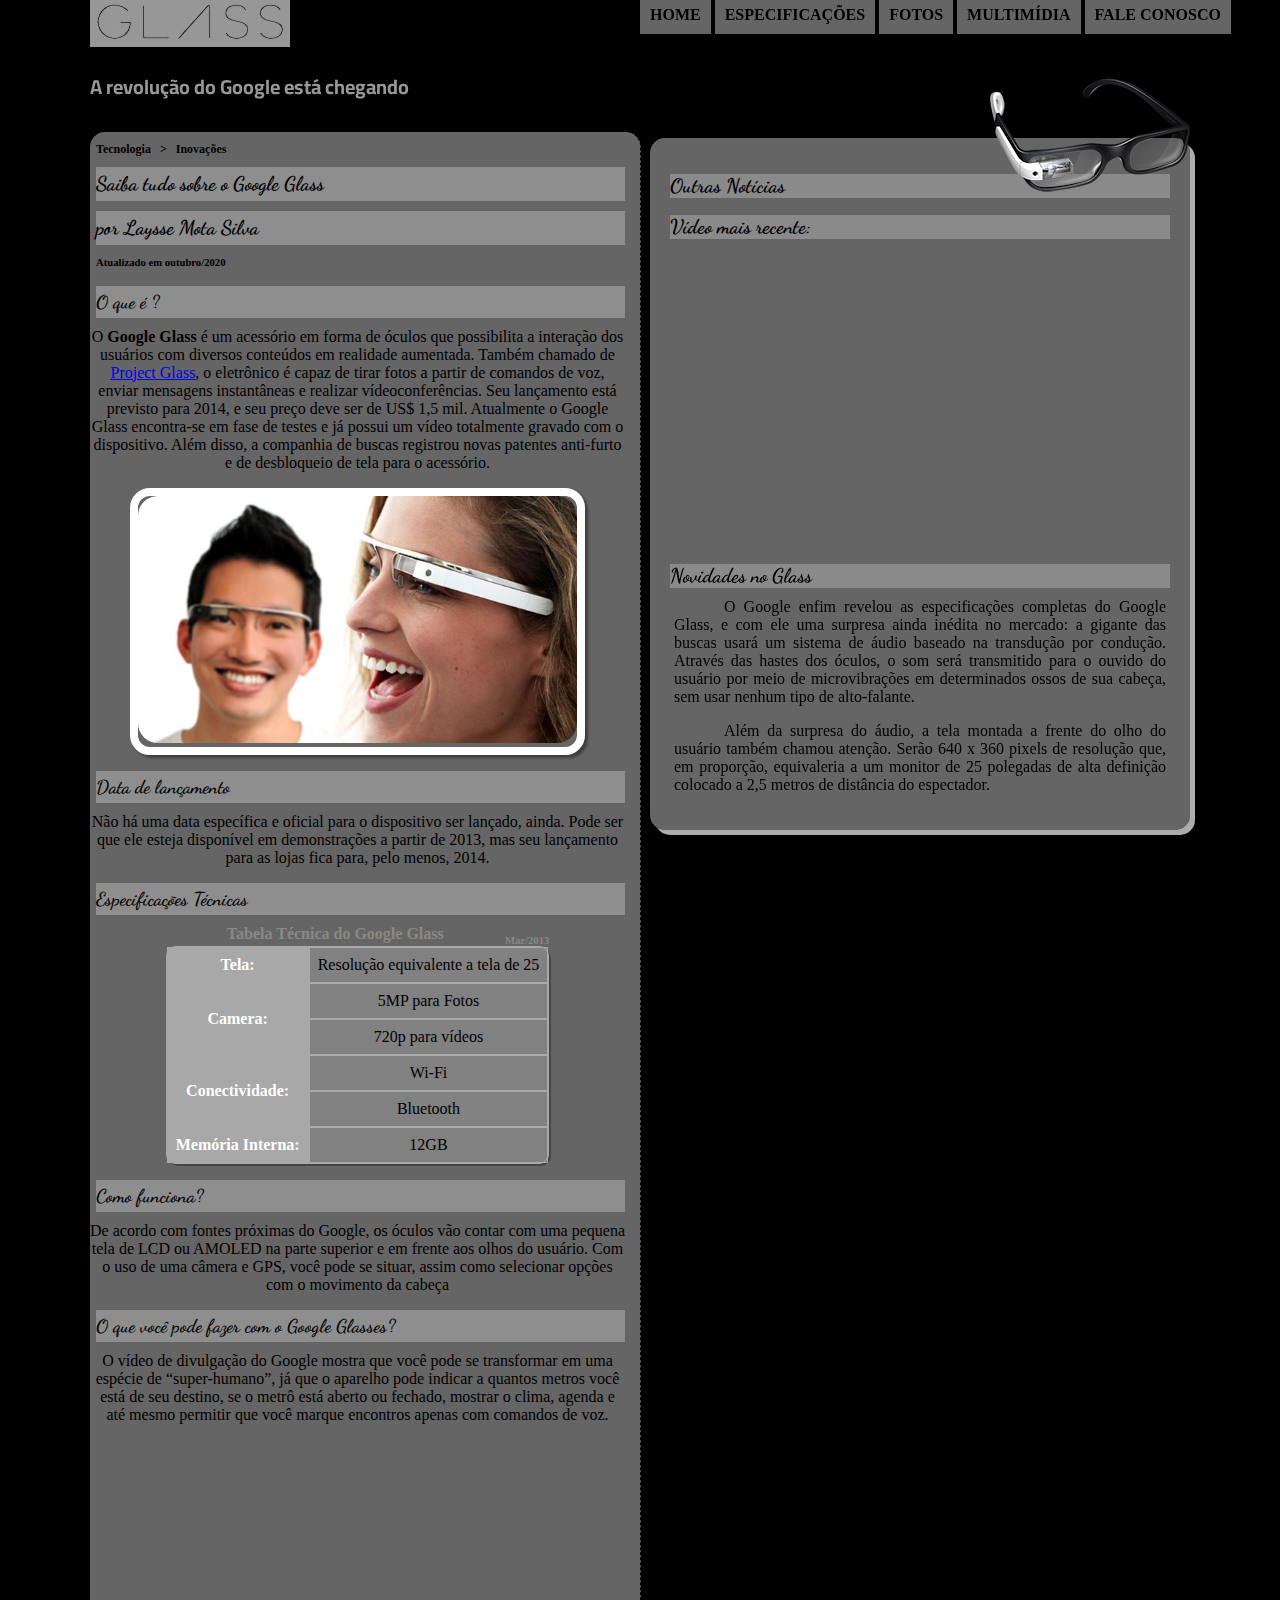
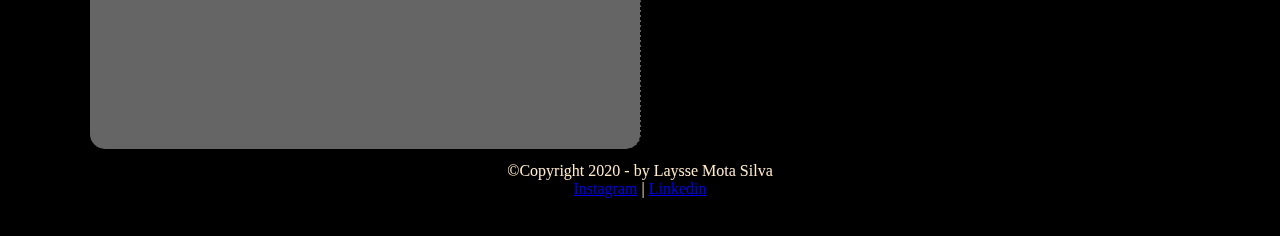
<file: curso-html5-pacote01/projeto-glass-html5/index.html>
<!DOCTYPE html>
<html lang="pt-br">

<head>
    <meta charset="UTF-8">
    <meta name="viewport" content="width=device-width, initial-scale=1.0">
    <link rel="stylesheet" href="_css/estilo.css">
    <title>Google Glass</title>
    <style>
        h4#legenda-glass {
            color: rgb(39, 0, 214);
            font-weight: bolder;
        }

        h3#legenda-glass1 {
            color: rgb(46, 0, 251);
            font-weight: bolder;
        }

        iframe#how-video {
            border-radius: 20px;
            margin-top: 10px;
        }

        iframe#multi {
            border-radius: 20px;
            margin-top: 10px;
        }

        div#how-video video {
            margin-bottom: 10px;
        }

        div#multi {
            margin-bottom: 10px;
        }

        section#corpo {
            width: 535px;
        }
    </style>
</head>
<script src="script1.js"></script>

<body>
    <div id="interface">
        <div id="logo" background-repeat: no-repeat; background-position: 0px 95px;border-radius: 25px; ">
            <img id=" lo" src="_imagens/glass-logo-peq3.jpg" alt="Logo do Google Glass">

            <h2 id="ti2">A revolução do Google está chegando</h2>
            <header id="cabecalho">
                <div id="titulos">
                    <img id="ocu" src="_imagens/glass-oculos-preto-peq.png">
                    <nav id="menu">
                        <h1>Menu Principal</h1>
                        <ul type="disc">
                            <li onmouseover="foto('_imagens/home.png')"
                                onmouseout="foto('_imagens/glass-oculos-preto-peq.png')"> <a href="index.html"> Home
                                </a></li>
                            <li onmouseover="foto('_imagens/especificacoes.png')"
                                onmouseout="foto('_imagens/glass-oculos-preto-peq.png')"> <a
                                    href="specs.html">Especificações</a></li>
                            <li onmouseover="foto('_imagens/fotos.png')"
                                onmouseout="foto('_imagens/glass-oculos-preto-peq.png')"> <a href="fotos.html">Fotos</a>
                            </li>
                            <li onmouseover="foto('_imagens/multimidia.png')"
                                onmouseout="foto('_imagens/glass-oculos-preto-peq.png')"> <a
                                    href="multimidia.html">Multimídia</a> </li>
                            <li onmouseover="foto('_imagens/contato.png')"
                                onmouseout="foto('_imagens/glass-oculos-preto-peq.png')"> <a
                                    href="fale-conosco.html">Fale conosco</a> </li>
                        </ul>
                    </nav>

                </div>
        </div>
        <section id="corpo">
            <article id="artigo">
                <header id="cabecalho-artigo">
                    <div>
                        <h3> Tecnologia &nbsp; > &nbsp; Inovações</h3>
                        <h2> Saiba tudo sobre o Google Glass</h2>
                        <h2>por Laysse Mota Silva</h2>
                        <h3 id="format"><span> Atualizado em outubro/2020</span></h3>
                    </div>
                </header>
                <div>
                    <p>

                        <h2 id="ti'"> O que é ?</h2>
                        O <strong>Google Glass</strong> é um acessório em forma de óculos que possibilita a interação
                        dos
                        usuários
                        com
                        diversos conteúdos em realidade aumentada. Também chamado de <a
                            href="https://www.google.com/glass/start/" target="_blank"> Project Glass</a>, o eletrônico
                        é
                        capaz de tirar
                        fotos
                        a
                        partir de comandos de voz, enviar mensagens instantâneas e realizar vídeo&shy;conferências. Seu
                        lançamento
                        está
                        previsto para 2014, e seu preço deve ser de US$ 1,5 mil. Atualmente o Google Glass encontra-se
                        em
                        fase de
                        testes e já possui um vídeo totalmente gravado com o dispositivo. Além disso, a companhia de
                        buscas
                        registrou novas patentes anti-furto e de desbloqueio de tela para o acessório.

                        <figure class="foto-legenda">
                            <img id="fundo" src="_imagens/glass-quadro-homem-mulher.jpg" alt="Fundo">
                            <figcaption>
                                <h3 id="legenda-glass1">Google Glass</h3>
                                <h4 id="legenda-glass">Uma nova maneira de ver o mundo</h4>
                            </figcaption>
                        </figure>
                    </p>
                    <p>
                        <h2> Data de lançamento </h2>
                        Não há uma data específica e oficial para o dispositivo ser lançado, ainda. Pode ser que ele
                        esteja
                        disponível em demonstrações a partir de 2013, mas seu lançamento para as lojas fica para, pelo
                        menos, 2014.
                    </p>
                    <p>
                        <h2>Especificações Técnicas </h2>
                        <table id="tabela">
                            <caption> Tabela Técnica do Google Glass <span> Mar/2013</span></caption>

                            <tr>
                                <td class="ce"> Tela:</td>
                                <td class="cd"> Resolução equivalente a tela de 25</td>
                            </tr>
                            <tr>
                                <td rowspan="2" class="ce"> Camera:</td>
                                <td class="cd"> 5MP para Fotos</td>

                            </tr>
                            <tr>
                                <td class="cd">720p para vídeos</td>
                            </tr>
                            <tr>
                                <td rowspan="2" class="ce"> Conectividade:</td>
                                <td class="cd"> Wi-Fi</td>
                            </tr>
                            <tr>
                                <td class="cd">Bluetooth</td>
                            </tr>
                            <tr>
                                <td class="ce"> Memória Interna:</td>
                                <td class="cd"> 12GB</td>
                            </tr>
                        </table>
                    </p>
                    <p>
                        <h2> Como funciona?</h2>
                        De acordo com fontes próximas do Google, os óculos vão contar com uma pequena tela de LCD ou
                        AMOLED
                        na parte
                        superior e em frente aos olhos do usuário. Com o uso de uma câmera e GPS, você pode se situar,
                        assim
                        como
                        selecionar opções com o movimento da cabeça
                    </p>
                    <p>
                        <h2>O que você pode fazer com o Google Glasses?</h2>
                        O vídeo de divulgação do Google mostra que você pode se transformar em uma espécie de
                        “super-humano”, já que
                        o aparelho pode indicar a quantos metros você está de seu destino, se o metrô está aberto ou
                        fechado,
                        mostrar o clima, agenda e até mesmo permitir que você marque encontros apenas com comandos de
                        voz.

                        <div id="how-video">
                            <iframe id="how-video" width="510" height="295"
                                src="https://www.youtube.com/embed/4EvNxWhskf8" frameborder="0"
                                allow="accelerometer; autoplay; clipboard-write; encrypted-media; gyroscope; picture-in-picture"
                                allowfullscreen></iframe>

                            </video>
                        </div>
                    </p>
                </div>
            </article>
        </section>
        <aside id="lateral">
            <header id="final">
                <p>
                    <h2> Outras Notícias</h2>

                    <h2>Vídeo mais recente: </h2>

                    <div id="multi">
                        <iframe id="multi" width="500" height="295" src="https://www.youtube.com/embed/ky-ZV8e3YyM"
                            frameborder="0"
                            allow="accelerometer; autoplay; clipboard-write; encrypted-media; gyroscope; picture-in-picture"
                            allowfullscreen></iframe>
                        </video>
                    </div>
                </p>

                <h2 id="nov"> Novidades no Glass </h2>
                <p>
                    O Google enfim revelou as especificações completas do Google Glass, e com ele uma surpresa ainda
                    inédita no
                    mercado: a gigante das buscas usará um sistema de áudio baseado na transdução por condução. Através
                    das
                    hastes dos óculos, o som será transmitido para o ouvido do usuário por meio de microvibrações em
                    determinados ossos de sua cabeça, sem usar nenhum tipo de alto-falante.
                </p>
                <p>
                    Além da surpresa do áudio, a tela montada a frente do olho do usuário também chamou atenção. Serão
                    640 x 360
                    pixels de resolução que, em proporção, equivaleria a um monitor de 25 polegadas de alta definição
                    colocado a
                    2,5 metros de distância do espectador.
                </p>
            </header>
        </aside>
        <footer>&copy;Copyright 2020 - by Laysse Mota Silva
            <br>
            <a href="https://www.instagram.com/laysse_mota/?hl=pt-br">Instagram</a>
            |
            <a href="https://www.linkedin.com/in/laysse-mota-219942142/">Linkedin</a>

        </footer>
        </p>
    </div>
    </div>
</body>

</html>
</file>
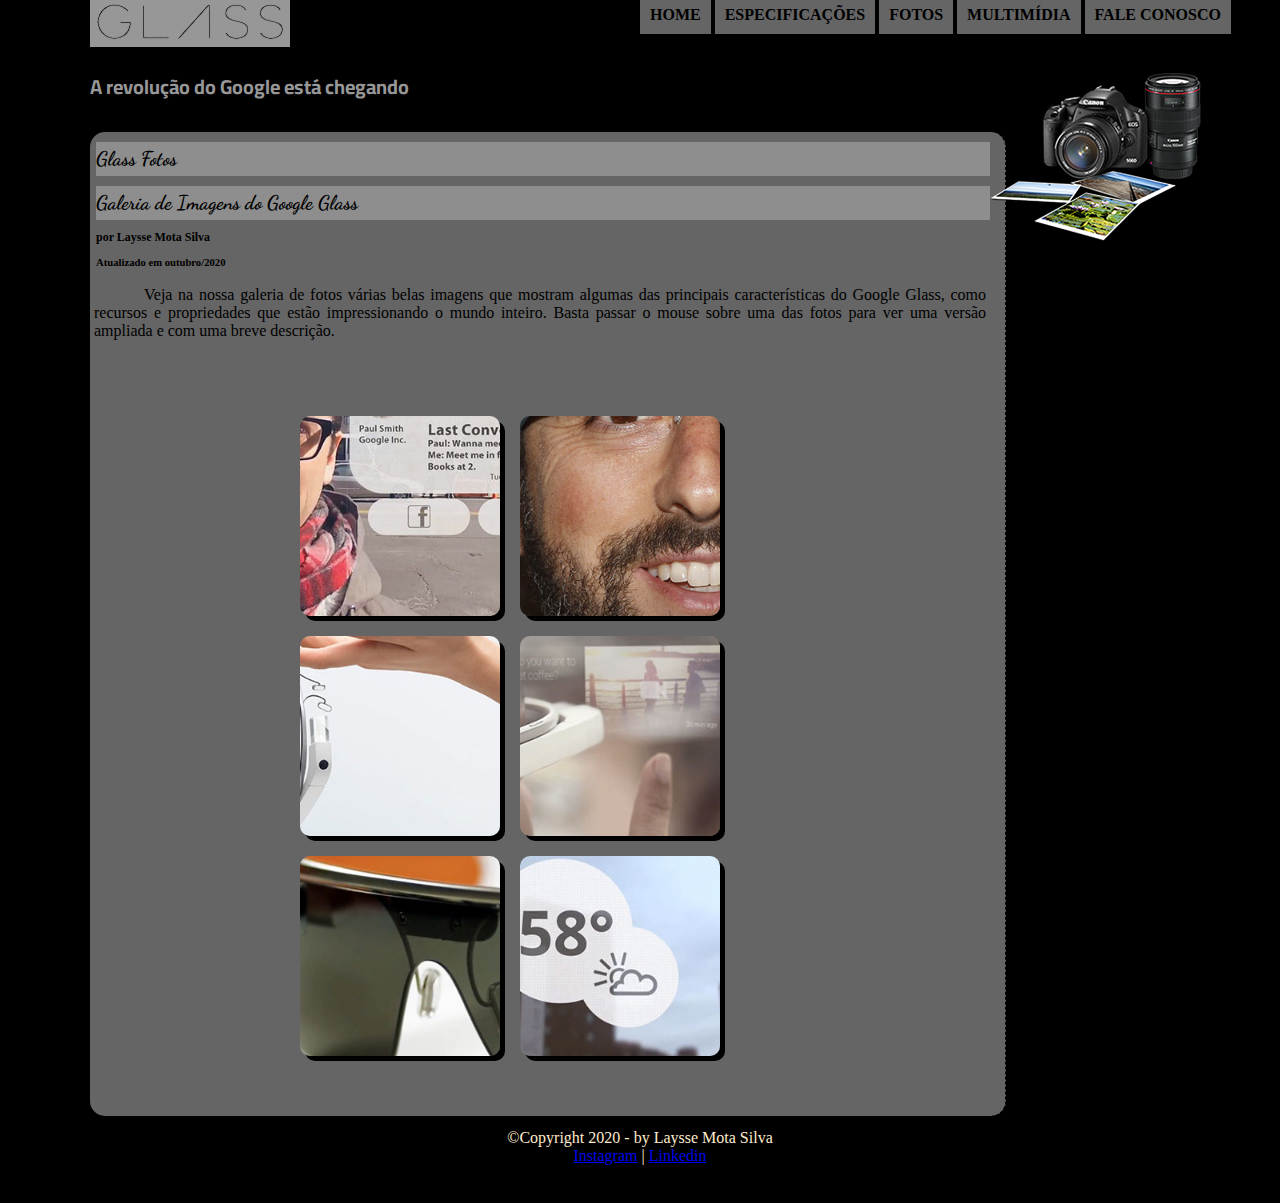
<file: curso-html5-pacote01/projeto-glass-html5/fotos.html>
<!DOCTYPE html>
<html lang="pt-br">

<head>
    <meta charset="UTF-8">
    <meta name="viewport" content="width=device-width, initial-scale=1.0">
    <link rel="stylesheet" href="_css/estilo.css">
    <link rel="stylesheet" href="_css/fotos.css">
    <title>Google Glass</title>
</head>
<script src="script1.js"></script>

<body>
    <div id="interface">
        <div id="logo" background-repeat: no-repeat; background-position: 0px 95px;border-radius: 25px; ">
            <img id=" lo" src="_imagens/glass-logo-peq3.jpg" alt="Logo do Google Glass">

            <h2 id="ti2">A revolução do Google está chegando</h2>
            <header id="cabecalho">
                <div id="titulos">
                    <img id="ocu" src="_imagens/fotos.png">
                    <nav id="menu">
                        <h1>Menu Principal</h1>
                        <ul type="disc">
                            <li onmouseover="foto('_imagens/home.png')" onmouseout="foto('_imagens/fotos.png')"> <a
                                    href="index.html"> Home
                                </a></li>
                            <li onmouseover="foto('_imagens/especificacoes.png')"
                                onmouseout="foto('_imagens/fotos.png')"> <a href="specs.html">Especificações</a></li>
                            <li onmouseover="foto('_imagens/fotos.png')" onmouseout="foto('_imagens/fotos.png')"> <a
                                    href="fotos.html">Fotos</a>
                            </li>
                            <li onmouseover="foto('_imagens/multimidia.png')" onmouseout="foto('_imagens/fotos.png')">
                                <a href="multimidia.html">Multimídia</a> </li>
                            <li onmouseover="foto('_imagens/contato.png')" onmouseout="foto('_imagens/fotos.png')"> <a
                                    href="fale-conosco.html">Fale
                                    conosco</a> </li>
                        </ul>
                    </nav>

                </div>
        </div>
        <section id="corpo">
            <article id="artigo">
                <header id="cabecalho-artigo">
                    <h2>Glass Fotos</h2>
                    <h2> Galeria de Imagens do Google Glass</h2>
                    <h3> por Laysse Mota Silva</h3>
                    <h3 id="format"><span> Atualizado em outubro/2020</span></h3>
                </header>
                <p>
                    Veja na nossa galeria de fotos várias belas imagens que mostram algumas das principais
                    características
                    do
                    Google Glass, como recursos e propriedades que estão impressionando o mundo inteiro. Basta passar o
                    mouse
                    sobre uma das fotos para ver uma versão ampliada e com uma breve descrição.
                </p>
                <ul id="album-fotos">
                    <li id="foto01"> <span>Agenda e lembretes</span></li>
                    <li id="foto02"> <span>Sergey Brin usando o Glass</span></li>
                    <li id="foto03"> <span>Leve e compacto</span></li>
                    <li id="foto04"> <span>Sensação de uma tela de 50</span></li>
                    <li id="foto05"> <span>Vários tipos de lente</span></li>
                    <li id="foto06"> <span>Informações importantes</span></li>
                </ul>
            </article>
        </section>

        <footer>&copy;Copyright 2020 - by Laysse Mota Silva
            <br>
            <a href="https://www.instagram.com/laysse_mota/?hl=pt-br">Instagram</a>
            |
            <a href="https://www.linkedin.com/in/laysse-mota-219942142/">Linkedin</a>

        </footer>
        </p>
    </div>
    </div>
</body>

</html>
</file>
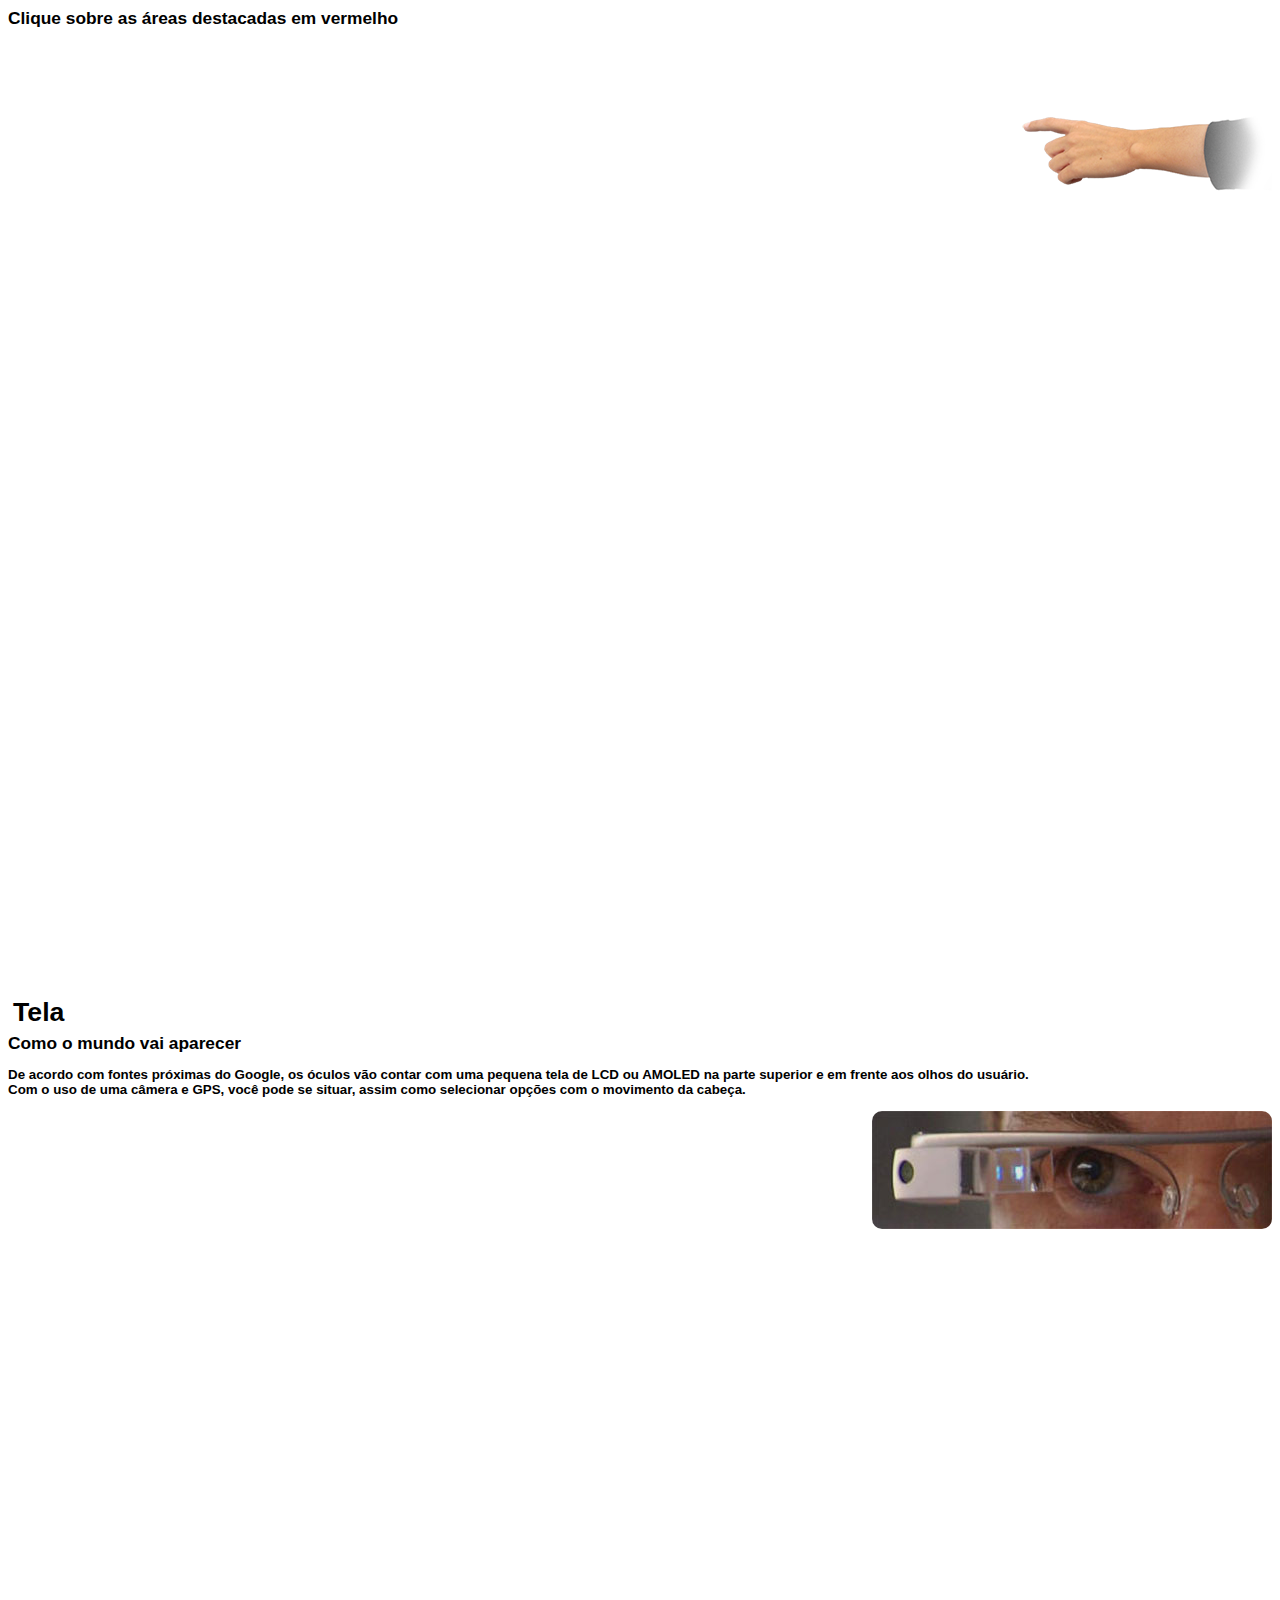
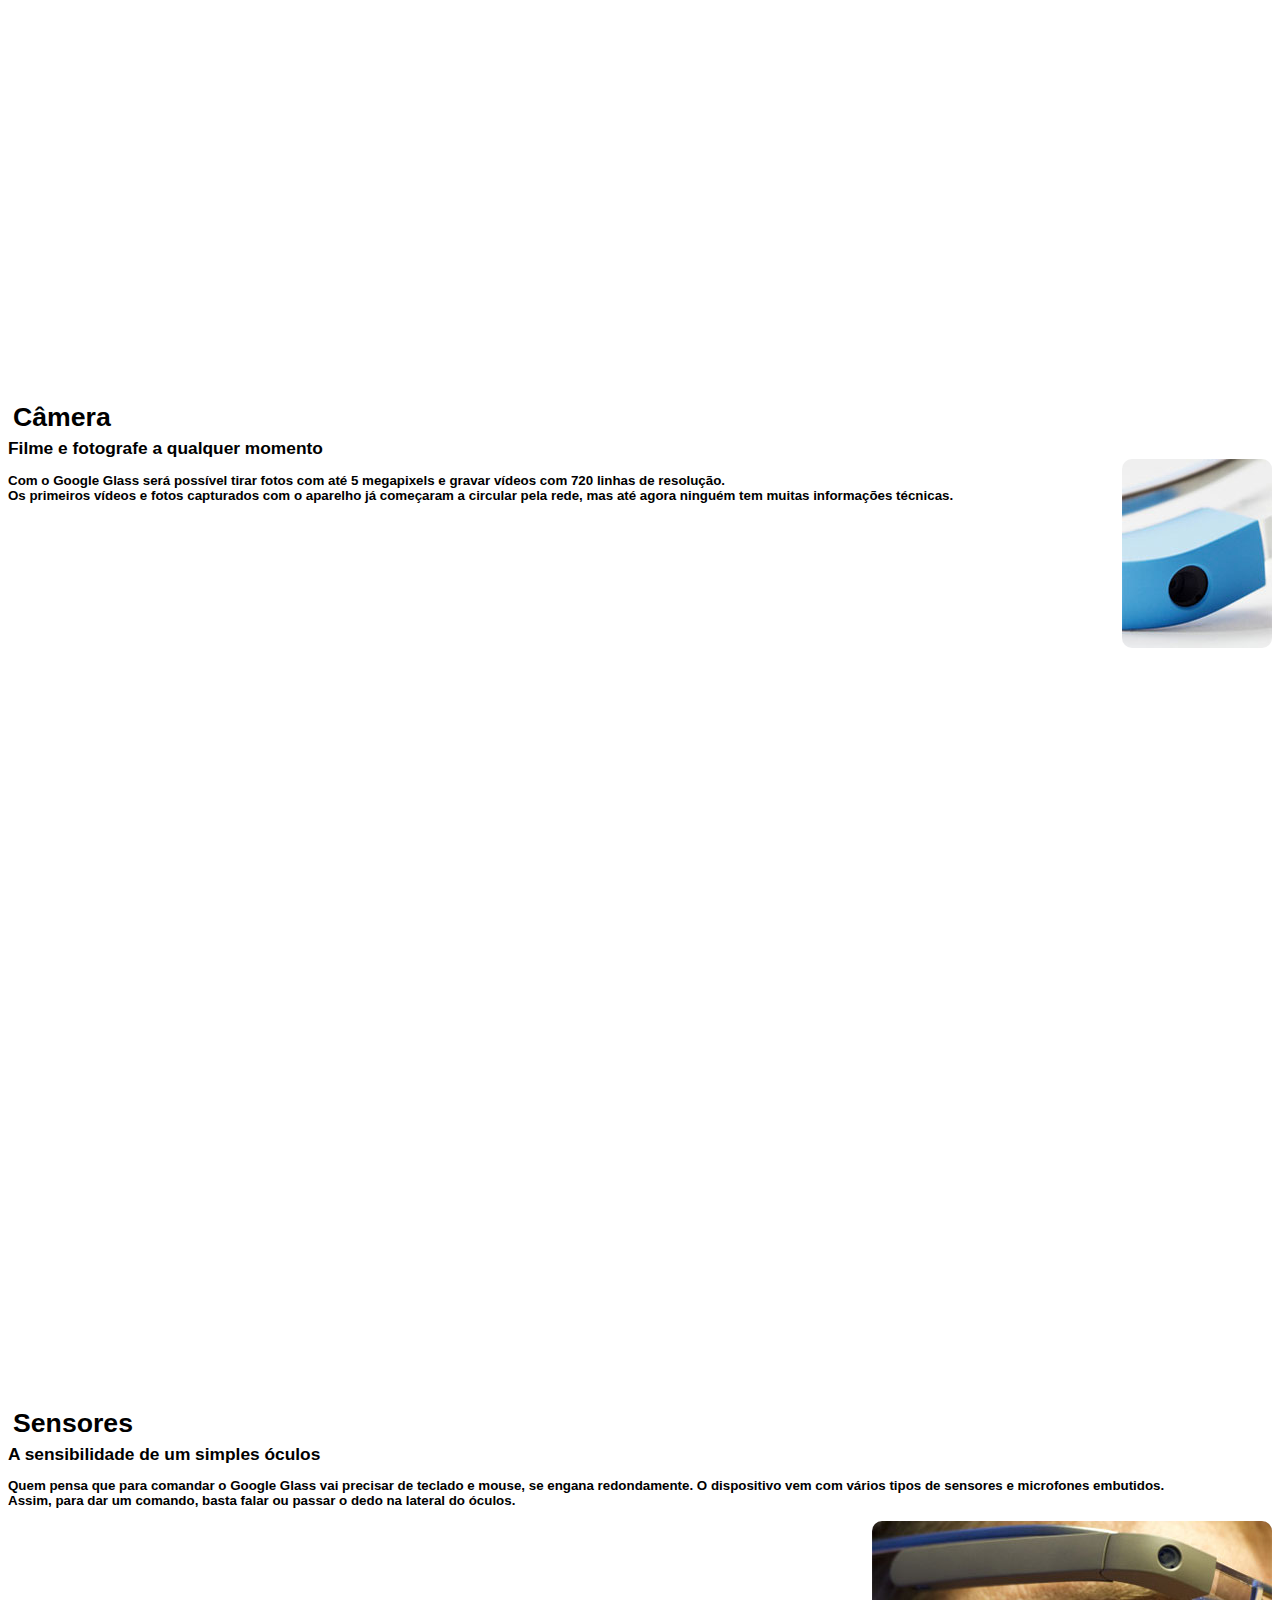
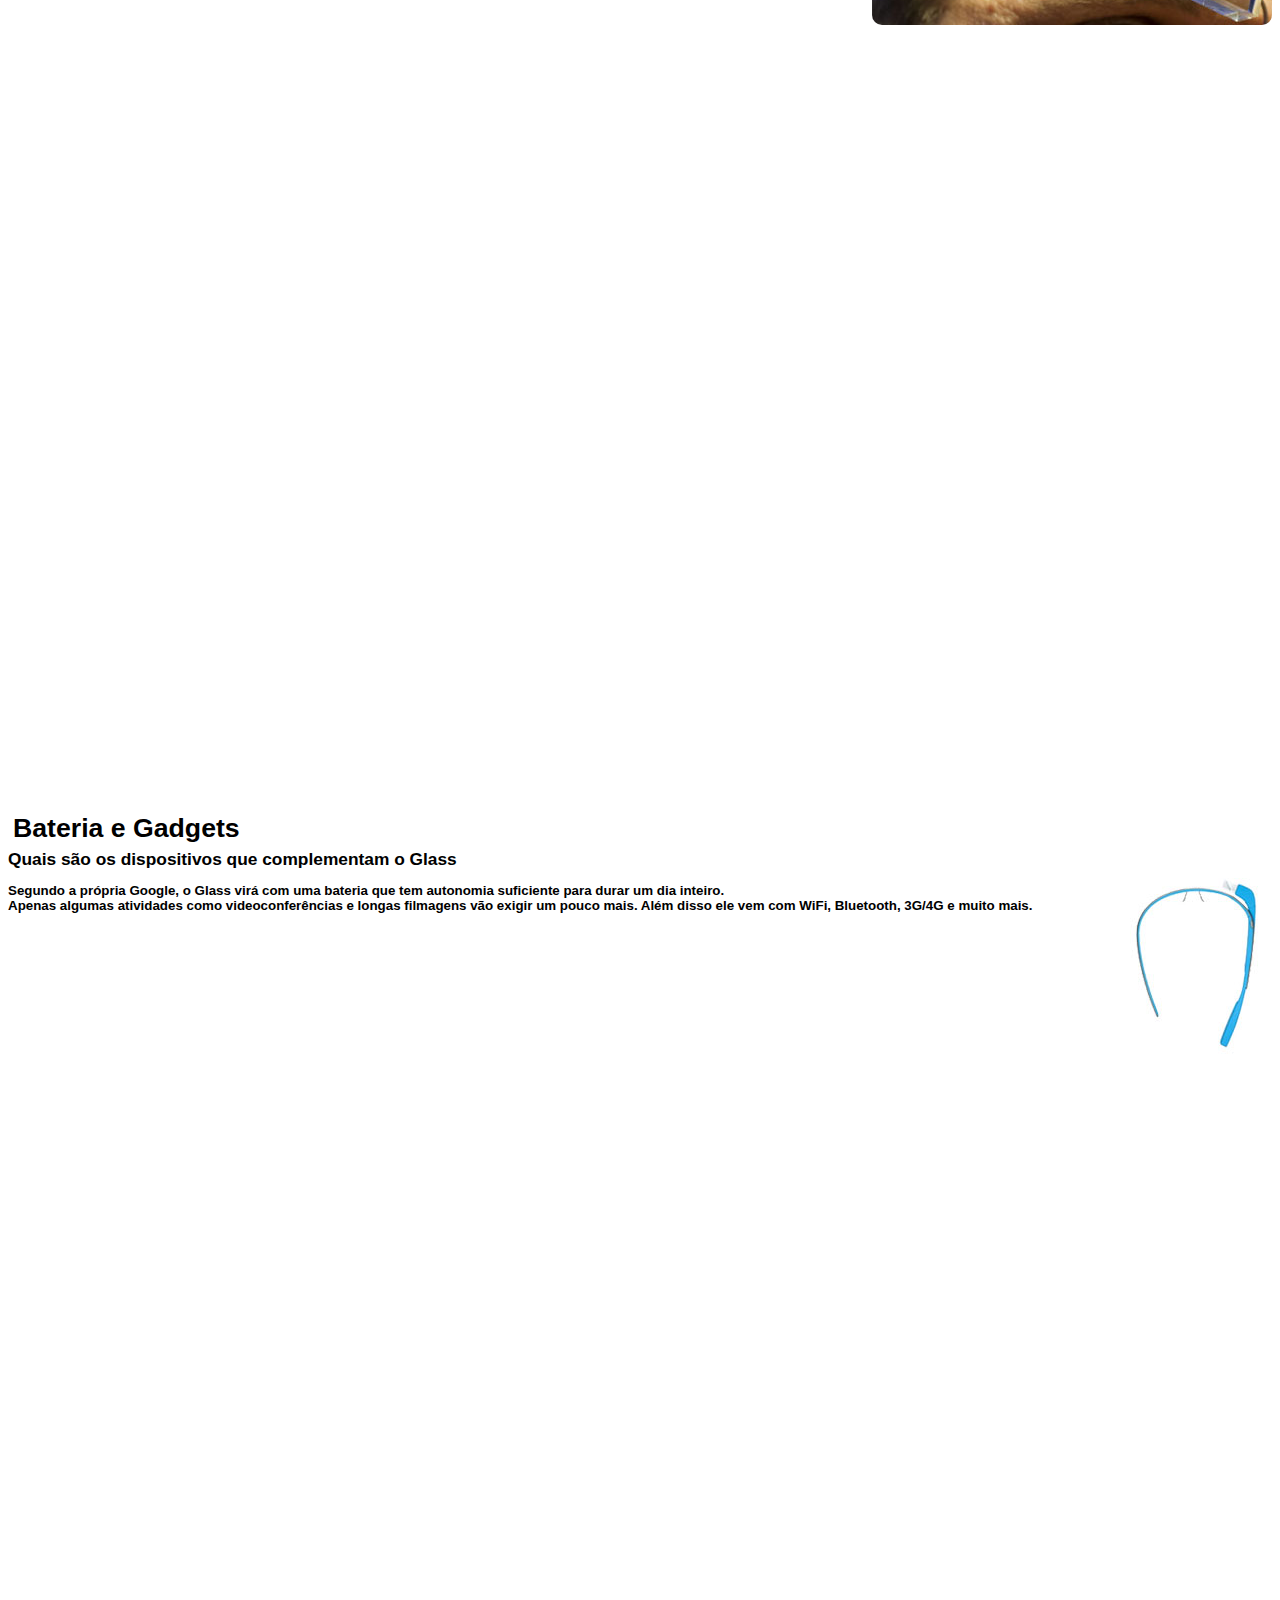
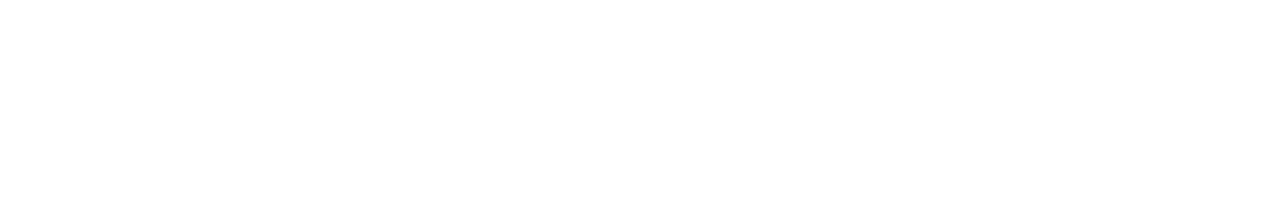
<file: curso-html5-pacote01/projeto-glass-html5/google-glass.html>
<!DOCTYPE html>
<html lang="pt-br">

<head>
    <meta charset="UTF-8">
    <meta name="viewport" content="width=device-width, initial-scale=1.0">
    <title>Informações sobre o Google Glass</title>
    <style>
        body {
            font-family: Arial, Helvetica, sans-serif;
            font-size: 10pt;
            background-color: rgba(169, 169, 169, 0);
            overflow-x: hidden;
            font-weight: bolder;
        }
 
        ::-webkit-scrollbar{
            display: none;
        }
        p {
            text-align: justify;
            color:black
        }

        article h1 {
            font-size: 20pt;
            color: black;
            padding: 5px;
            margin: 0px;
            font-weight: bolder;
        }

        article h2 {
            font-size: 13pt;
            color: black;
            margin: 0px;
            font-weight: bolder;
        }

        article {
            margin-bottom: 900px;
            
        }

        img{
            border-radius: 10px;
            float: right;
            margin-left: 7px;
            border-radius: 10px;
        }
        


    </style>
</head>

<body>

    <article id="topo">
        <header>
            <h2> Clique sobre as áreas destacadas em vermelho
                <br>
                <br>
                <br>
                <br>
                <img src="_imagens/mao.png" alt="Mão apontando para esquerda" >
            </h2>
        </header>
    </article>
    <article id="tela">
        <header>
            <h1>
                Tela

            </h1>
            <h2>
                Como o mundo vai aparecer
            </h2>
        </header>
        <p>
            De acordo com fontes próximas do Google, os óculos vão contar com uma pequena tela de LCD ou AMOLED na parte
            superior e em frente aos olhos do usuário.<br> Com o uso de uma câmera e GPS, você pode se situar, assim como
            selecionar opções com o movimento da cabeça.
        </p>
        <img src="_imagens/det-tela.jpg" alt="Tela do Google Glass" >
    </article>
    <article id="camera">
        <header>
            <h1>
                Câmera

            </h1>
            <h2>
                Filme e fotografe a qualquer momento
            </h2>
        </header>
        <img src="_imagens/det-camera.jpg" alt="Câmera do Google Glass" class="img-dir">
        <p>
            Com o Google Glass será possível tirar fotos com até 5 megapixels e gravar vídeos com 720 linhas de
            resolução.
            <br>
            Os primeiros vídeos e fotos capturados com o aparelho já começaram a circular pela rede, mas até agora
            ninguém
            tem muitas informações técnicas.
        </p>
    </article>
    <article id="sensores">
        <header>
            <h1>
                Sensores


            </h1>
            <h2>
                A sensibilidade de um simples óculos
            </h2>
        </header>
        <p>
            Quem pensa que para comandar o Google Glass vai precisar de teclado e
            mouse, se engana redondamente. O dispositivo vem com vários tipos de sensores e microfones embutidos.<br> Assim,
            para dar um comando, basta falar ou passar o dedo na lateral do óculos.</p>
        <img src="_imagens/det-touch.jpg" alt="Sensores do Google Glass" >
    </article>
    <article id="bg">
        <header>
            <h1>
                Bateria e Gadgets

            </h1>
            <h2>
                Quais são os dispositivos que complementam o Glass
            </h2>
        </header>
        <img src="_imagens/det-bateria.jpg" alt="Bateria e Gagets do Google Glass " class="img-dir">
        <p>
            Segundo a própria Google, o Glass virá com uma bateria que tem autonomia suficiente para durar um dia
            inteiro.<br> Apenas algumas atividades como videoconferências e longas filmagens vão exigir um pouco mais. Além
            disso ele vem com WiFi, Bluetooth, 3G/4G e muito mais.
        </p>
    </article>


</body>

</html>
</file>
<file: curso-html5-pacote01/projeto-glass-html5/_css/estilo.css>
@import url('https://fonts.googleapis.com/css2?family=Cairo&family=Dancing+Script:wght@500&display=swap');

@font-face {
    font-family: 'FonteZica';
    src: url(../_fonts/DancingScript-VariableFont_wght.ttf);
}

/*
Corpo:
*/


body {
    font: normal arial 13pt;
    background-color: black;

}

section#corpo{
    display: block;
    width: 900px;
    float: left;
    border-right: 1px rgb(0, 0, 0) dashed;
    padding-right: 15px;
    background-color: rgba(169, 169, 169, 0.596);
    text-align: center;
    border-radius: 15px;
}

div#interface {
    width: 1100px;
    background-color: white;
    margin: -20px auto 0px auto;
    box-shadow: 0px 0px 10px rgba(0, 0, 0, 0.486);
    padding: 10px 10px 10px 10px;
    background-color: black;
    color: rgb(0, 0, 0);
}

aside#lateral{
    display: block;
    width: 500px;
    float: right;
    background-color: rgba(169, 169, 169, 0.596);
    padding: 20px;
    margin-top: 6px;
    box-shadow: 5px 5px rgb(172, 172, 172);
    border-radius: 15px;

}

aside#lateral p {
    margin-top: 10px;
}

p {
    text-align: justify;
    text-indent: 50px;
    margin-left: 4px;
    margin-right: 4px ;
}
/*Imagem oculos-esquema-marcado*/
img#interacao{
    background-color: rgba(169, 169, 169, 0.596); ;
}

/*imagem logo*/
img#lo{
    border-radius: 10px;
    position: relative;
    margin-top:65px;
}

/*Imagem oculos*/
figure.foto-legenda {
    position: relative;
    border: 8px solid rgb(255, 255, 255);
    border-radius: 20px;
    box-shadow: 3px 3px 3px rgba(0, 0, 0, 0.397);
}

figure.foto-legenda img {
    width: 100%;
    height: 100%;
    border-radius: 20px;
}


figure.foto-legenda figcaption {
    opacity: 0;
    position: absolute;
    top: 0px;
    background-color: rgba(0, 0, 0, 0.4);
    color: rgb(8, 0, 0);
    width: 100%;
    height: 100%;
    padding: 10px;
    box-sizing: border-box;
    border-radius: 20px;
    transition: opacity 1s;
}
img#ocu {
    position: absolute;
    left: 990px;
    top: 73px;
}
/*Dispara quando acionado:*/
figure.foto-legenda:hover figcaption {
    opacity: 1;
}

/*Menu:*/
nav#menu ul {
    list-style: none;
    text-transform: uppercase;
    position: absolute;
    top: -20px;
    left: 600px;
}

nav#menu li {
    display: inline-block;
    background-color: rgba(169, 169, 169, 0.596);
    padding: 10px;
    transition: background-color 1s;
    font-weight: bolder;
}

nav#menu {
    display: block;

}

nav#menu h1 {
    display: none;
}


nav#menu li:hover {
    background-color: darkgray;
    
}


nav#menu a {
    color: black;
    text-decoration: none;
}

nav#menu a:hover {
    color: white text-decoration
}


header#cabecalho div#titulos {
    border-bottom: 1px rgb(0, 0, 0) dashed;
    height: 54px;
}

/*Titulos: */

h1#ti1 {
    font-family: 'FonteZica', sans-serif;
    font-size: 30pt;
    color: dimgrey;
    text-shadow: 2px 2px 2px rgba(0, 0, 0, 0.342);
    padding: 0px;
    margin-bottom: 1px;
}

h2#ti2 {
    font-family: 'Cairo', sans-serif;
    color: rgb(151, 151, 151);
    font-size: 15pt;
    padding: 0px;
    margin-bottom: -28px;
}

/*Css do footer*/

footer{
    text-align: center;
    clear: both;
    border-top: 1px black dashed;
    padding-top: 12px;
    color: blanchedalmond;
}

/*css da tabela :*/

table#tabela td {
    border: 1px solid darkgray;
    padding: 8px;
}

td.ce{
    color: white;
    background-color: rgba(169, 169, 169, 0.979);
    font-weight: bolder;
}

td.cd{
    color: black;
    background-color: rgba(169, 169, 169, 0.411);

}

table#tabela {
    border: 1px solid darkgray;
    border-radius: 10px;
    box-shadow: 2px 2px rgba(0, 0, 0, 0.308);
    border-spacing: 0px;
    margin-left: auto;
    margin-right: auto;
    text-align: center;
}

table#tabela caption{
    color: rgb(138, 136, 133);
    font-size: 12pt;
    font-weight: bolder;
}

table#tabela caption span{
    display: block;
    float: right;
    font: black;
    margin-top:  10px;
    font-size: 8pt;
}

/*Artigo ou conteudo da página: */
article#artigo h1{
    font-size: 14pt;
    color: rgba(0, 0, 0, 0.966);
    background-color: rgba(169, 169, 169, 0.596);
    padding:5px 0px 5px 0px;
    margin:  10px 0px 10px 6px;
    text-align: left;
}

article#artigo h2{
    font-size: 14pt;
    color: rgba(0, 0, 0, 0.966);
    background-color: rgba(169, 169, 169, 0.596);
    padding:5px 0px 5px 0px;
    margin:  10px 0px 10px 6px;
    font-family: 'FonteZica', sans-serif;
    text-align: left;

}



header#cabecalho-artigo h1{
    font-family: 'FonteZica', sans-serif;
    font-size: 20pt;
    color: rgb(0, 0, 0);
    background-color: rgba(169, 169, 169, 0.596);
    font-weight: bolder;
    
}

header#cabecalho-artigo h2{
    font-size: 15pt;
    color: rgb(0, 0, 0);
    background-color: rgba(169, 169, 169, 0.596);
    margin-bottom: 0px;
    font-family: 'FonteZica', sans-serif;
    font-weight: bolder;
    
}

header#cabecalho-artigo h3{
    font-size: 12px;
    color: rgb(0, 0, 0);
    text-align: left;
    margin:  10px 0px 10px 6px;
}

header#final h2{
    font-size: 15pt;
    color: rgb(0, 0, 0);
    background-color: #8b8a8a;
    margin-bottom: 0px;
    font-family: 'FonteZica', sans-serif;
}

h3#format  span{
    margin-bottom: 10px;
    float: top;
    font: black;
    font-size: 8pt;
    text-align:center;
}
</file>
<file: curso-html5-pacote01/projeto-glass-html5/_css/fotos.css>
ul#album-fotos{
    width: 500px;
    margin: 0 auto;
    padding: 50px;
    overflow: hidden;
    list-style: none;
}

ul#album-fotos li{
    float: left;
    width: 200px;
    height: 200px;
    margin: 10px;
    border-radius: 10px ;
    background-color:  rgba(51, 48, 48, 0.089);
    box-shadow: 5px 5px rgb(0, 0, 0)
}
ul#album-fotos li:hover span{
    opacity: 1;
    transition: opacity 1s;
}

ul#album-fotos li span{
    opacity:0 ;
    font-weight: bolder;
    text-shadow: 2px;
    color: rgb(223, 221, 221);
    background-color: rgb(0, 0, 0);
    line-height: 370px;
    padding: 5px;
}

ul#album-fotos li:hover{
    transform: scale(1.5);
    transition: 0.6s;
}


ul#album-fotos li#foto01{
    background: url('../_imagens/galeria-01.jpg');
    background-position: 50% 50%;
    background-size: 400px 400px;
}

ul#album-fotos li#foto01:hover{
    background-position: 0px 0px;
    background-size: 200px 200px;
}

ul#album-fotos li#foto02{
    background: url('../_imagens/galeria-02.jpg');
    background-position: 50% 50%;
    background-size: 400px 400px;
}

ul#album-fotos li#foto02:hover{
    background-position: 0px 0px;
    background-size: 200px 200px;
}

ul#album-fotos li#foto03{
    background: url('../_imagens/galeria-03.jpg');
    background-position: 50% 50%;
    background-size: 400px 400px;
}

ul#album-fotos li#foto03:hover{
    background-position: 0px 0px;
    background-size: 200px 200px;
}

ul#album-fotos li#foto04{
    background: url('../_imagens/galeria-04.jpg');
    background-position: 50% 50%;
    background-size: 400px 400px;
}

ul#album-fotos li#foto04:hover{
    background-position: 0px 0px;
    background-size: 200px 200px;
}

ul#album-fotos li#foto05{
    background: url('../_imagens/galeria-05.jpg');
    background-position: 50% 50%;
    background-size: 400px 400px;
}

ul#album-fotos li#foto05:hover{
    background-position: 0px 0px;
    background-size: 200px 200px;
}

ul#album-fotos li#foto06{
    background: url('../_imagens/galeria-06.jpg');
    background-position: 50% 50%;
    background-size: 400px 400px;
}

ul#album-fotos li#foto06:hover{
    background-position: 0px 0px;
    background-size: 200px 200px;
}
</file>
